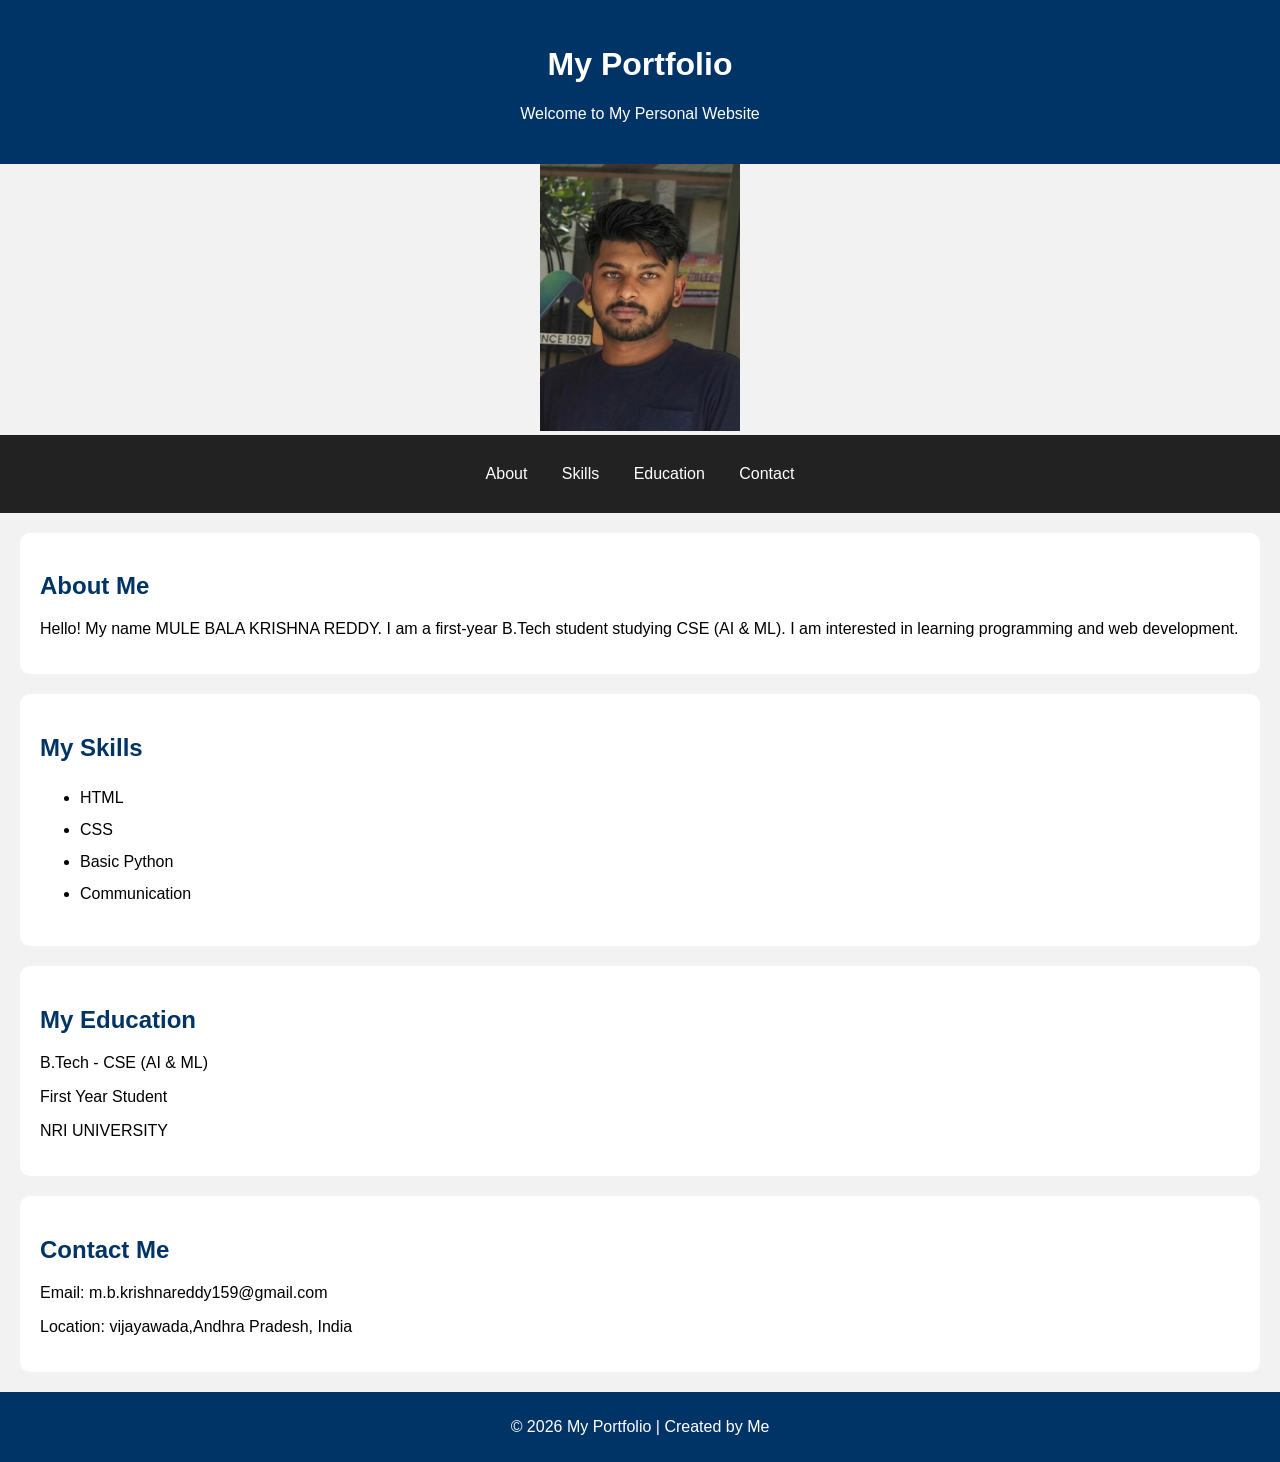
<file: My Portfolio/profile.html>
<!DOCTYPE html>
<html>
<head>
    <title>My Portfolio</title>
    <link rel="stylesheet" href="profile.css">
</head>

<body>

    <header>
        <h1>My Portfolio</h1>
        <p>Welcome to My Personal Website</p>
    </header>
    <center><img src="profile.jpeg" alt="Profile Picture" length="200" width="200"></center>

    <nav>
        <a href="#about">About</a>
        <a href="#skills">Skills</a>
        <a href="#education">Education</a>
        <a href="#contact">Contact</a>
    </nav>

    <section id="about">
        <h2>About Me</h2>
        <p>
            Hello! My name MULE BALA KRISHNA REDDY.
            I am a first-year B.Tech student
            studying CSE (AI & ML).
            I am interested in learning
            programming and web development.
        </p>
    </section>

    <section id="skills">
        <h2>My Skills</h2>
        <ul>
            <li>HTML</li>
            <li>CSS</li>
            <li>Basic Python</li>
            <li>Communication</li>
        </ul>
    </section>

    <section id="education">
        <h2>My Education</h2>
        <p>B.Tech - CSE (AI & ML)</p>
        <p>First Year Student</p>
        <p>NRI UNIVERSITY</p>
    </section>

    <section id="contact">
        <h2>Contact Me</h2>
        <p>Email: m.b.krishnareddy159@gmail.com</p>
        <p>Location: vijayawada,Andhra Pradesh, India</p>
    </section>

    <footer>
        <p>© 2026 My Portfolio | Created by Me</p>
    </footer>

</body>
</html>
</file>
<file: My Portfolio/profile.css>
body {
    font-family: Arial, sans-serif;
    margin: 0;
    padding: 0;
    background-color: #f2f2f2;
}

header {
    background-color: #003366;
    color: white;
    text-align: center;
    padding: 25px;
}


nav {
    background-color: #222222;
    text-align: center;
    padding: 15px;
}

nav a {
    color: white;
    text-decoration: none;
    margin: 15px;
    display: inline-block;
}

nav a:hover {
    color: #00ccff;
}


section {
    background-color: white;
    margin: 20px;
    padding: 20px;
    border-radius: 10px;
}

h2 {
    color: #003366;
}


ul {
    line-height: 2;
}

footer {
    background-color: #003366;
    color: white;
    text-align: center;
    padding: 10px;
}
</file>
